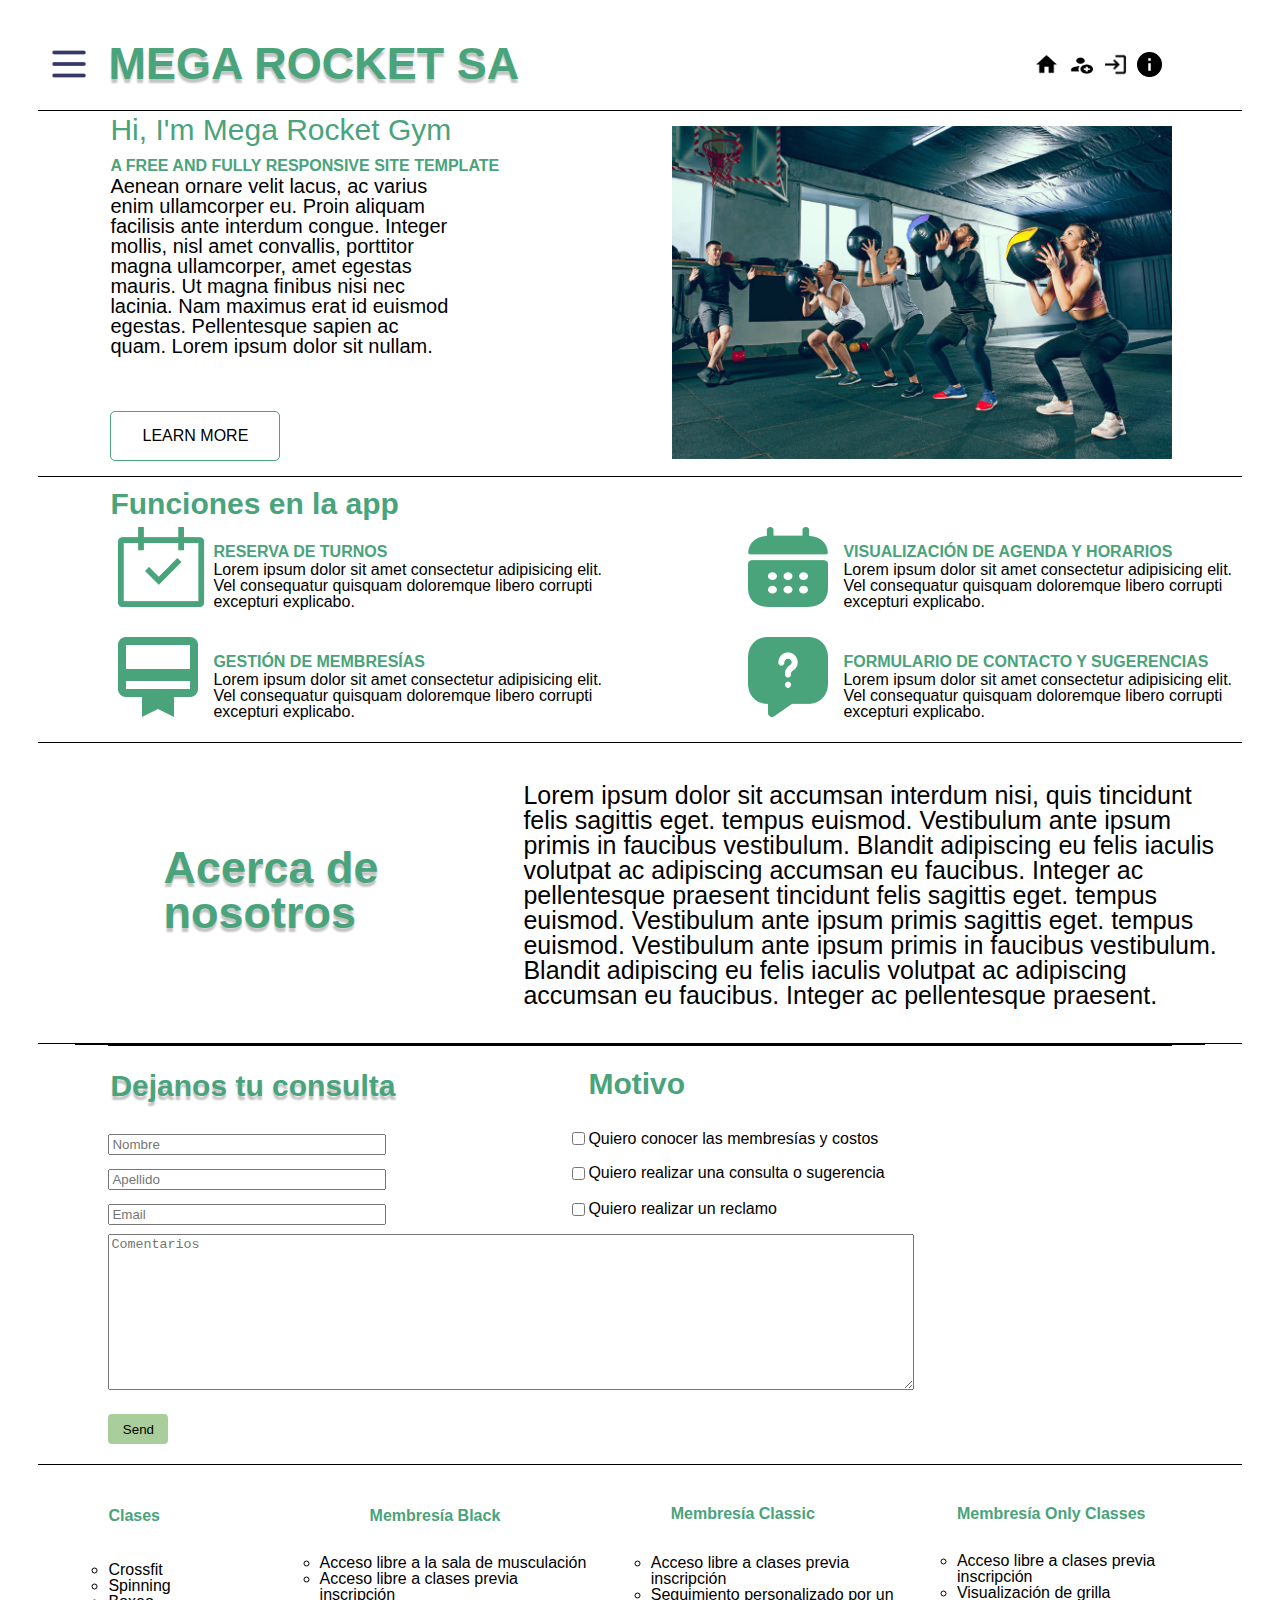
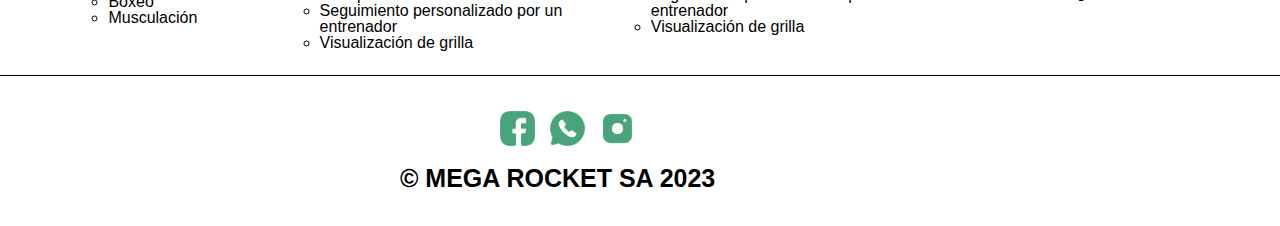
<file: Week-03/index.html>
<!DOCTYPE html>
<html lang="en">
    <head>
        <meta charset="UTF-8">
        <meta http-equiv="X-UA-Compatible" content="IE=edge">
        <meta name="viewport" content="width=device-width, initial-scale=1.0">
        <title>HTML Landing Page</title>
        <link rel="stylesheet" type="text/css" href="./reset.css">
        <link rel="stylesheet" type="text/css" href="./styles.css">
    </head>
    <body>
        <header>
            <button id="menu-button">
                <img src="./menu.png" alt="menu-icon">
            </button>
            <h1>
                MEGA ROCKET SA
            </h1>
            <nav>
                <a>                    
                    <img src="./home.png" alt="home-icon">                    
                </a>
                <a>
                    <img src="./addUser.png" alt="profile-icon">                                              
                </a>
                <a>                          
                    <img src="./login.png" alt="back-icon">                                          
                </a>
                <a>                    
                    <img src="./info.png" alt="info-icon">                                                
                </a>
            </nav>
        </header>
        <main>            
            <section class="hi-section">
                <h2>
                    Hi, I'm Mega Rocket Gym
                </h2>
                <h3>
                    A free and fully responsive site template
                </h3>
                <p>
                    Aenean ornare velit lacus, ac varius enim ullamcorper eu. Proin aliquam facilisis ante interdum congue. Integer mollis, nisl amet convallis, porttitor magna ullamcorper, amet egestas mauris. Ut magna finibus nisi nec lacinia. Nam maximus erat id euismod egestas. Pellentesque sapien ac quam. Lorem ipsum dolor sit nullam.
                </p>
                <button id="learn-more-button">Learn More</button>
                <img src="./image.jpg" alt="gym-image">
            </section>
            <section class="function-section">
                <h2>
                    Funciones en la app
                </h2>
                <article id="art-turnos">
                    <img src="./icon _calendar check_.png" alt="check-calendar">
                    <h3>
                        Reserva de turnos
                    </h3>
                    <p>
                        Lorem ipsum dolor sit amet consectetur adipisicing elit. Vel consequatur quisquam doloremque 
                        libero corrupti excepturi explicabo.
                    </p>
                </article>
                <article id="art-agenda">
                    <img src="./calendar.png" alt="calendar">
                    <h3>
                        Visualización de agenda y horarios
                    </h3>
                    <p>
                        Lorem ipsum dolor sit amet consectetur adipisicing elit. Vel consequatur quisquam doloremque 
                        libero corrupti excepturi explicabo.
                    </p>
                </article>
                <article id="art-membresias">
                    <img src="./membership.png" alt="membership">
                    <h3>
                        Gestión de membresías
                    </h3>
                    <p>
                        Lorem ipsum dolor sit amet consectetur adipisicing elit. Vel consequatur quisquam doloremque 
                        libero corrupti excepturi explicabo.
                    </p>
                </article>
                <article id="art-formulario">
                    <img src="./questions.png" alt="questions">
                    <h3>
                        Formulario de contacto y sugerencias
                    </h3>
                    <p>
                        Lorem ipsum dolor sit amet consectetur adipisicing elit. Vel consequatur quisquam doloremque 
                        libero corrupti excepturi explicabo.
                    </p>
                </article>
            </section>
            <section class="aboutus-section">
                <h2>
                    Acerca de nosotros
                </h2>
                <p>
                    Lorem ipsum dolor sit accumsan interdum nisi, quis tincidunt felis sagittis eget. tempus euismod. Vestibulum ante ipsum primis in faucibus vestibulum. Blandit adipiscing eu felis iaculis volutpat ac adipiscing accumsan eu faucibus. Integer ac pellentesque praesent tincidunt felis sagittis eget. tempus euismod. Vestibulum ante ipsum primis sagittis eget. tempus euismod. Vestibulum ante ipsum primis in faucibus vestibulum. Blandit adipiscing eu felis iaculis volutpat ac adipiscing accumsan eu faucibus. Integer ac pellentesque praesent.
                </p>
            </section>
            <section class="form-section">
                <h2>
                    Dejanos tu consulta
                </h2>
                <form>
                    <input type="text" placeholder="Nombre" id="name">
                    <input type="text" placeholder="Apellido" id="lastName">
                    <input type="email" placeholder="Email" id="email">
                    <textarea name="" id="comments" cols="30" rows="10" 
                    placeholder="Comentarios"></textarea>
                    <section>
                        <h3>
                            Motivo
                        </h3>
                        <section>
                            <article>
                                <input type="checkbox" name="" id="option-1">
                                <label for="option-1" id="first-label">
                                    Quiero conocer las membresías y costos
                                </label>
                            </article>
                            <article>
                                <input type="checkbox" name="" id="option-2">
                                <label for="option-1" id="second-label">
                                    Quiero realizar una consulta o sugerencia
                                </label>
                            </article>
                            <article>
                                <input type="checkbox" name="" id="option-3">
                                <label for="option-1" id="third-label">
                                    Quiero realizar un reclamo
                                </label>
                            </article>
                        </section>
                    </section>
                    <input type="submit" value="Send" id="submit-btn">
                </form>
            </section>
            <section class="classes-section">
                <article>
                    <h3 id="header-clases">
                        Clases
                    </h3>
                    <ul>
                        <li class="li-clases">Crossfit</li>
                        <li class="li-clases">Spinning</li>
                        <li class="li-clases">Boxeo</li>
                        <li class="li-clases">Musculación</li>
                    </ul>
                </article>
                <article>
                    <h3 id="header-black">
                        Membresía Black
                    </h3>
                    <ul>
                        <li class="li-black">Acceso libre a la sala de musculación</li>
                        <li class="li-black">Acceso libre a clases previa inscripción</li>
                        <li class="li-black">Seguimiento personalizado por un entrenador</li>
                        <li class="li-black">Visualización de grilla</li>
                    </ul>
                </article>
                <article>
                    <h3 id="header-classic">
                        Membresía Classic
                    </h3>
                    <ul>
                        <li class="li-classic">Acceso libre a clases previa inscripción</li>
                        <li class="li-classic">Seguimiento personalizado por un entrenador</li>
                        <li class="li-classic">Visualización de grilla</li>
                    </ul>
                </article>
                <article >
                    <h3 id="header-only">
                        Membresía Only Classes
                    </h3>
                    <ul>
                        <li class="li-only">Acceso libre a clases previa inscripción</li>
                        <li class="li-only">Visualización de grilla</li>
                    </ul>
                </article>
            </section>
        </main>
        <footer>
            <a id="facebook-button">
                <img src="./fb-icon.png" alt="">
            </a>
            <a id="whatsapp-button"> 
                <img src="./wsp-icon.png" alt="">
            </a>
            <a id="instagram-button">   
                <img src="./instagram-icon.png" alt="">  
            </a>
            <p>
                © Mega rocket sa 2023
            </p>
        </footer>
    </body>
</html>
</file>
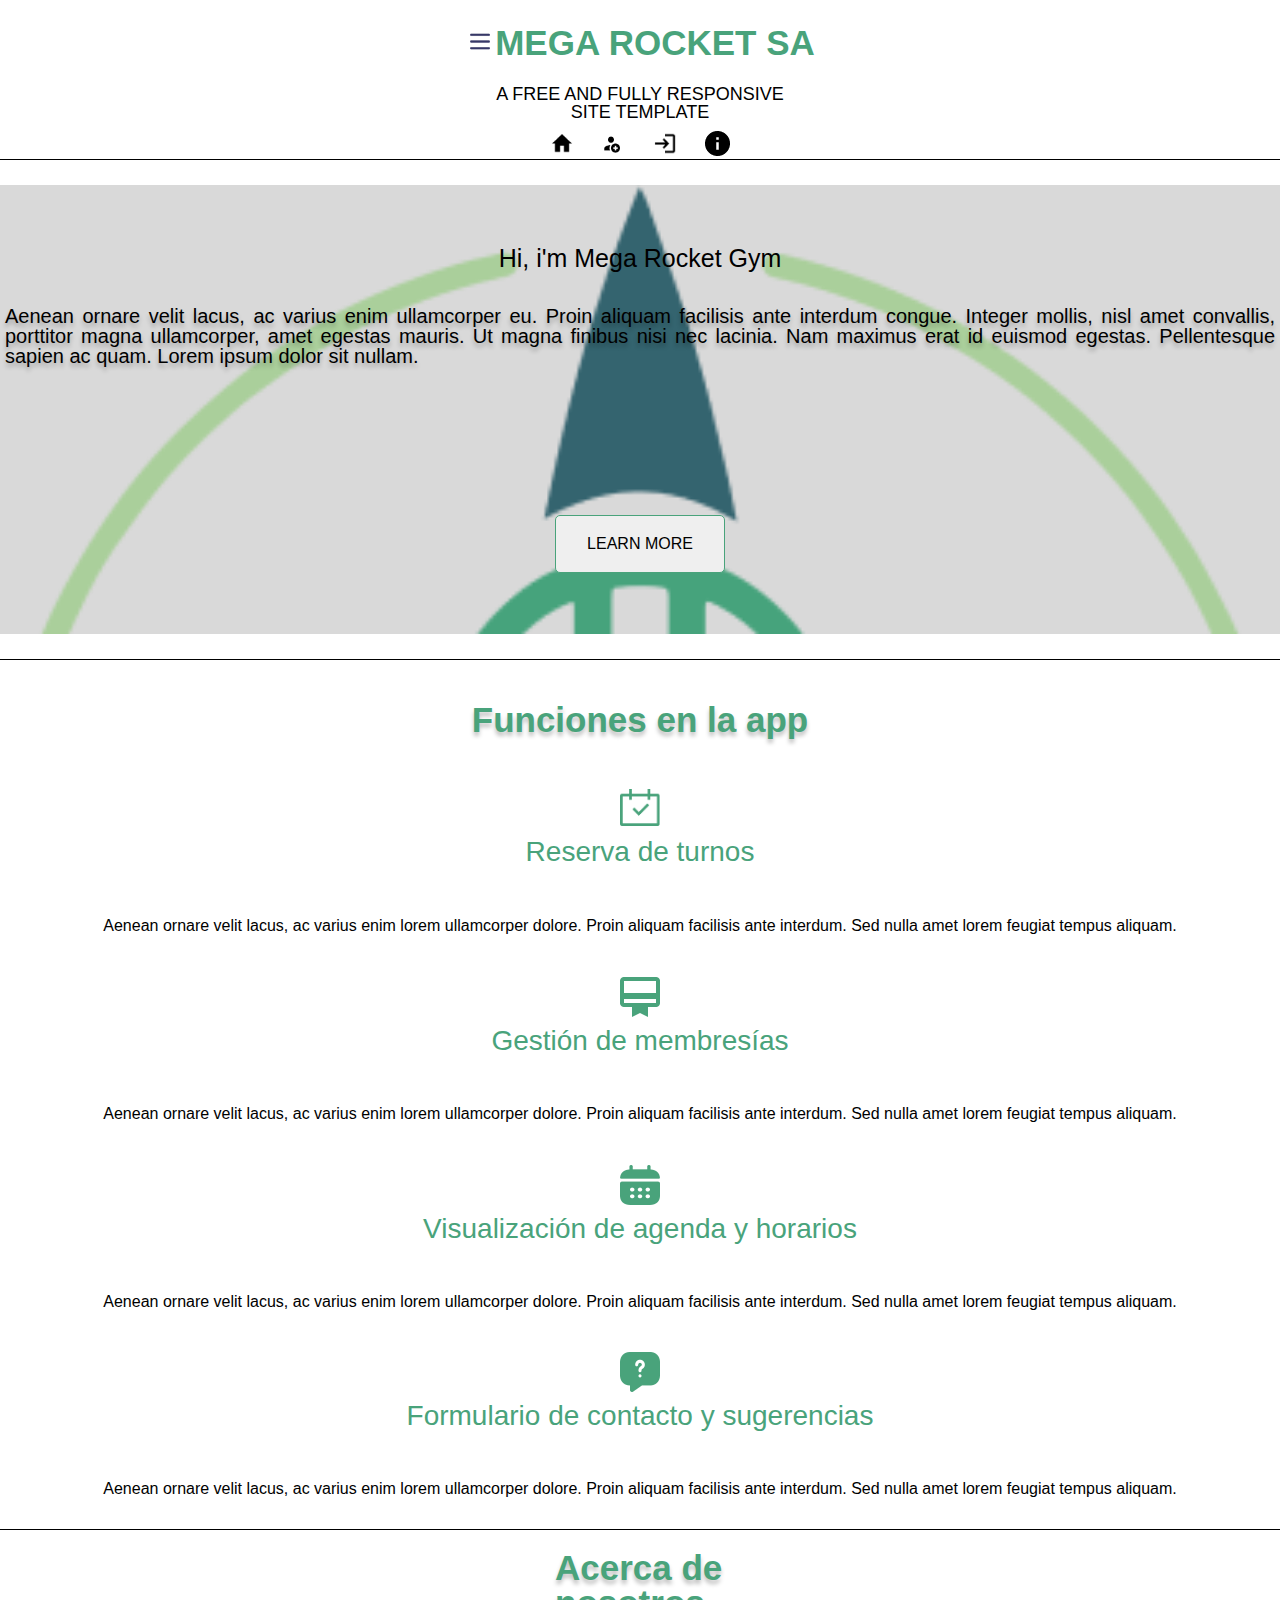
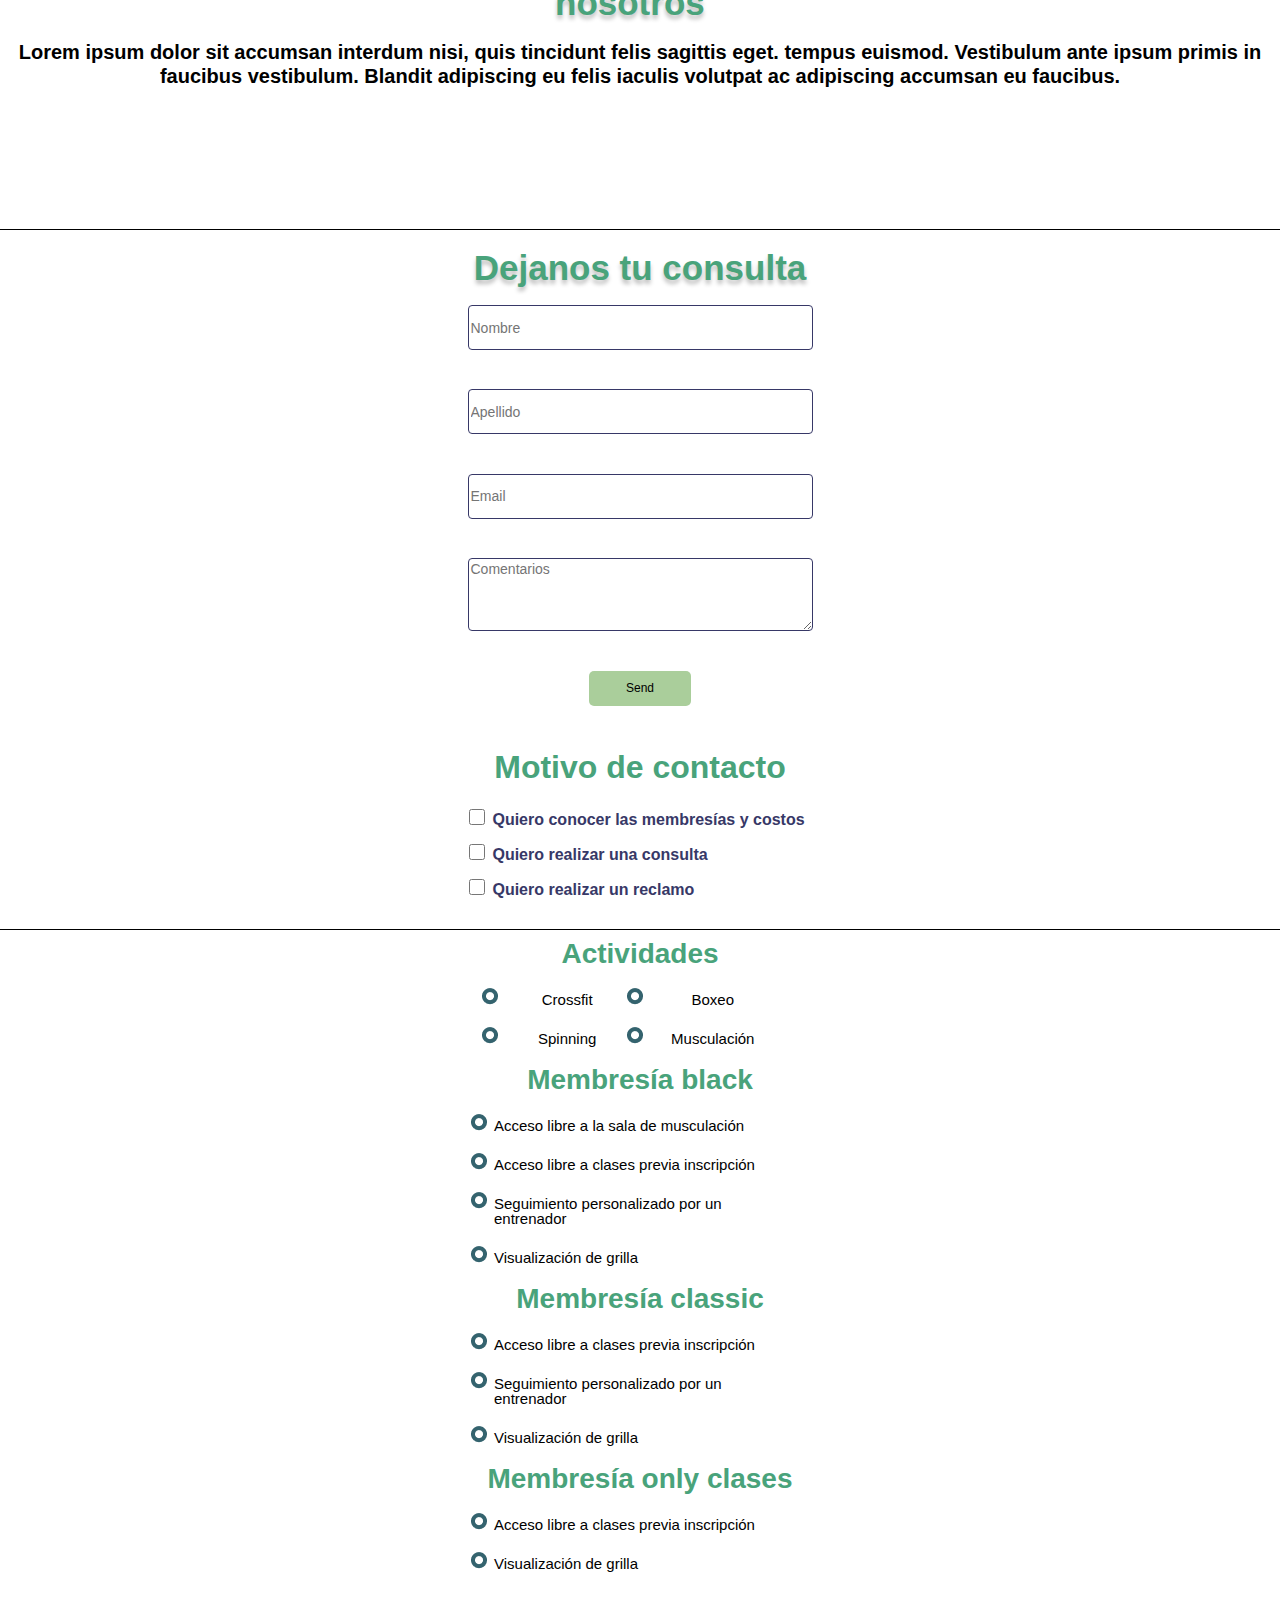
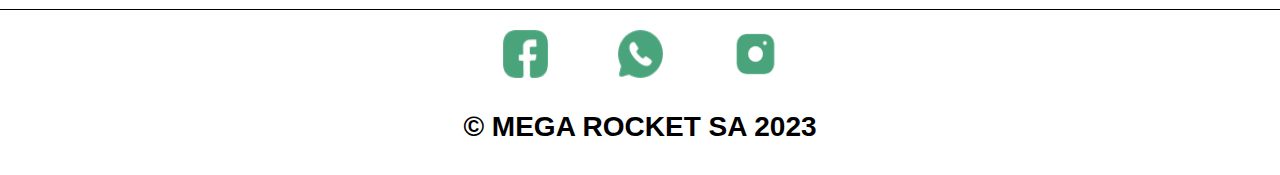
<file: Week-04/index.html>
<!DOCTYPE html>
<html lang="en">
    <head>
        <meta charset="UTF-8">
        <meta http-equiv="X-UA-Compatible" content="IE=edge">
        <meta name="viewport" content="width=device-width, initial-scale=1.0">
        <title>HTML Landing Page</title>
        <link rel="stylesheet" type="text/css" href="./css/reset.css">
        <link rel="stylesheet" type="text/css" href="./css/navbar.css">
        <link rel="stylesheet" type="text/css" href="./css/header.css">
        <link rel="stylesheet" type="text/css" href="./css/app-functions.css">
        <link rel="stylesheet" type="text/css" href="./css/about.us.css">
        <link rel="stylesheet" type="text/css" href="./css/form.css">
        <link rel="stylesheet" type="text/css" href="./css/services.css">
        <link rel="stylesheet" type="text/css" href="./css/footer.css">
    </head>
    <body>
        <nav class="navbar">
            <div class="container">
                <div class="menu-logo">
                    <a href="#" id="menu">
                        <img src="./assets/img/menu.png" alt="">
                    </a>
                    <div class="logo">Mega Rocket SA</div>
                </div>
                <h3>A free and fully responsive site template                        
                </h3>                    
                <ul class="nav">
                    <li>
                        <a href="">
                            <img src="./assets/img/home.png" alt="home-icon">
                        </a>
                    </li>
                    <li>
                        <a href="">
                            <img src="./assets/img/addUser.png" alt="adduser-icon">
                        </a>
                    </li>
                    <li>
                        <a href="">
                            <img src="./assets/img/login.png" alt="login-icon">
                        </a>
                    </li>
                    <li>
                        <a href="">
                            <img src="./assets/img/info.png" alt="info-icon">
                        </a>
                    </li>
                </ul>
            </div>
        </nav>
        <header class="header">
            <div class="container">
                <div>
                    <h2>Hi, i'm Mega Rocket Gym                        
                    </h2>
                    <h3>A free and fully responsive site template                        
                    </h3>
                    <p>Aenean ornare velit lacus, ac varius enim ullamcorper eu. Proin aliquam facilisis ante interdum congue. Integer mollis, nisl amet convallis, porttitor magna ullamcorper, amet egestas mauris. Ut magna finibus nisi nec lacinia. Nam maximus erat id euismod egestas. Pellentesque sapien ac quam. Lorem ipsum dolor sit nullam.
                    </p>
                </div>
                <img src="./assets/img/image.jpg" alt="gym-image">
                <button class="button">Learn More</button>
            </div>
        </header>
        <section class="app-functions">
            <div class="container">
                <h2 class="title">
                    Funciones en la app
                </h2>
                <div class="box">
                    <img src="./assets/img/icon _calendar check_.png" alt="calendar-check-icon">
                    <div>
                        <h2>Reserva de turnos
                        </h2>
                        <p>Aenean ornare velit lacus, ac varius enim lorem ullamcorper dolore. Proin aliquam facilisis ante interdum. Sed nulla amet lorem feugiat tempus aliquam.
                        </p>
                    </div>
                </div>
                <div class="box">
                    <img src="./assets/img/membership.png" alt="calendar-check-icon">
                    <div>
                        <h2>Gestión de membresías
                        </h2>
                        <p>Aenean ornare velit lacus, ac varius enim lorem ullamcorper dolore. Proin aliquam facilisis ante interdum. Sed nulla amet lorem feugiat tempus aliquam.
                        </p>
                    </div>
                </div>
                <div class="box">
                    <img src="./assets/img/calendar.png" alt="calendar-check-icon">
                    <div>
                        <h2>Visualización de agenda y horarios
                        </h2>
                        <p>Aenean ornare velit lacus, ac varius enim lorem ullamcorper dolore. Proin aliquam facilisis ante interdum. Sed nulla amet lorem feugiat tempus aliquam.
                        </p>
                    </div>
                </div>
                <div class="box">
                    <img src="./assets/img/questions.png" alt="calendar-check-icon">
                    <div>
                        <h2>Formulario de contacto y sugerencias
                        </h2>
                        <p>Aenean ornare velit lacus, ac varius enim lorem ullamcorper dolore. Proin aliquam facilisis ante interdum. Sed nulla amet lorem feugiat tempus aliquam.
                        </p>
                    </div>
                </div>                                                
            </div>
        </section>
        <section class="aboutus">
            <div class="container">
                <h2>Acerca de nosotros                
                </h2>
                <p>Lorem ipsum dolor sit accumsan interdum nisi, quis tincidunt felis sagittis eget. tempus euismod. Vestibulum ante ipsum primis in faucibus vestibulum. Blandit adipiscing eu felis iaculis volutpat ac adipiscing accumsan eu faucibus.
                </p>
            </div>
        </section>
        <section class="form">
            <div class="container">
                <h2>Dejanos tu consulta
                </h2>
                <form>
                    <input type="text" id="name" placeholder="Nombre">
                    <input type="text" id="last-name" placeholder="Apellido">
                    <input type="email" id="email" placeholder="Email">
                    <textarea name="comments" id="comments" cols="30" rows="10" placeholder="Comentarios"></textarea>
                    <button class="button">Send</button>
                    <section id="contactreason">
                        <h3>Motivo de contacto
                        </h3>
                        <div class="reason">
                            <input type="checkbox" name="" id="">
                            <label for="">Quiero conocer las membresías y costos</label>
                        </div>
                        <div class="reason">
                            <input type="checkbox" name="" id="">
                            <label for="">Quiero realizar una consulta</label>
                        </div>
                        <div class="reason">
                            <input type="checkbox" name="" id="">
                            <label for="">Quiero realizar un reclamo</label>
                        </div>
                    </section>
                </form>
            </div>
        </section>
        <section class="services">
            <div class="container">
                <div class="box">
                    <h3>Actividades
                    </h3>
                    <ul>
                        <li>Crossfit                            
                        </li>
                        <li>Boxeo                            
                        </li>
                        <li>Spinning                            
                        </li>
                        <li>Musculación                            
                        </li>
                    </ul>
                </div>
                <div class="box">
                    <h3>Membresía black
                    </h3>
                    <ul>
                        <li>Acceso libre a la sala de musculación                            
                        </li>
                        <li>Acceso libre a clases previa inscripción                            
                        </li>
                        <li>Seguimiento personalizado por un entrenador                            
                        </li>
                        <li>Visualización de grilla                            
                        </li>
                    </ul>
                </div>
                <div class="box">
                    <h3>Membresía classic
                    </h3>
                    <ul>
                        <li>Acceso libre a clases previa inscripción                            
                        </li>
                        <li>Seguimiento personalizado por un entrenador                            
                        </li>
                        <li>Visualización de grilla                            
                        </li>
                    </ul>
                </div>
                <div class="box">
                    <h3>Membresía only clases
                    </h3>
                    <ul>
                        <li>Acceso libre a clases previa inscripción                            
                        </li>
                        <li>Visualización de grilla                            
                        </li>
                    </ul>
                </div>
            </div>
        </section>
        <footer id="footer">
            <div class="container">
                <a href="">
                    <img src="./assets/img/fb-icon.png" alt="fb-icon">
                </a>
                <a href="">
                    <img src="./assets/img/wsp-icon.png" alt="wsp-icon">
                </a>
                <a href="">
                    <img src="./assets/img/instagram-icon.png" alt="instagram-icon">
                </a>
                <p>
                    © Mega rocket sa 2023 
                </p>
            </div>
        </footer>
      </body>      
</html>
</file>
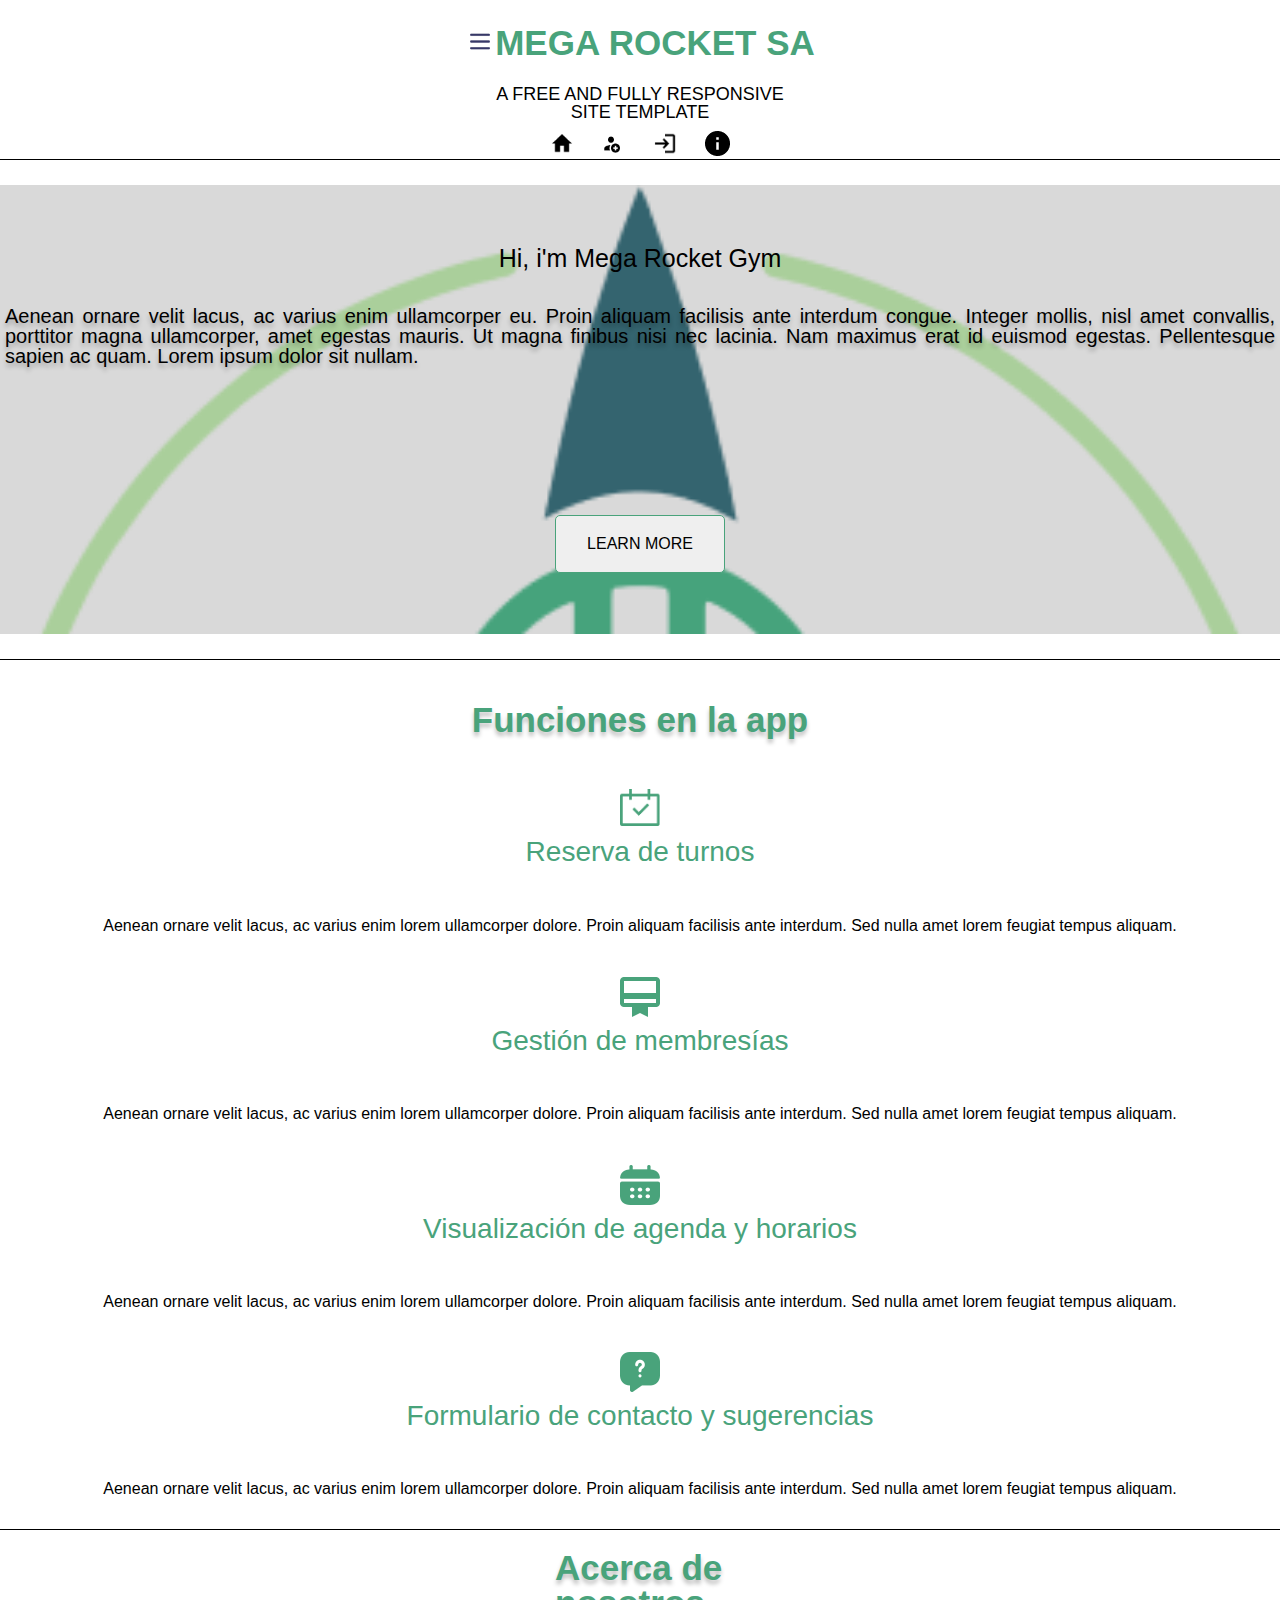
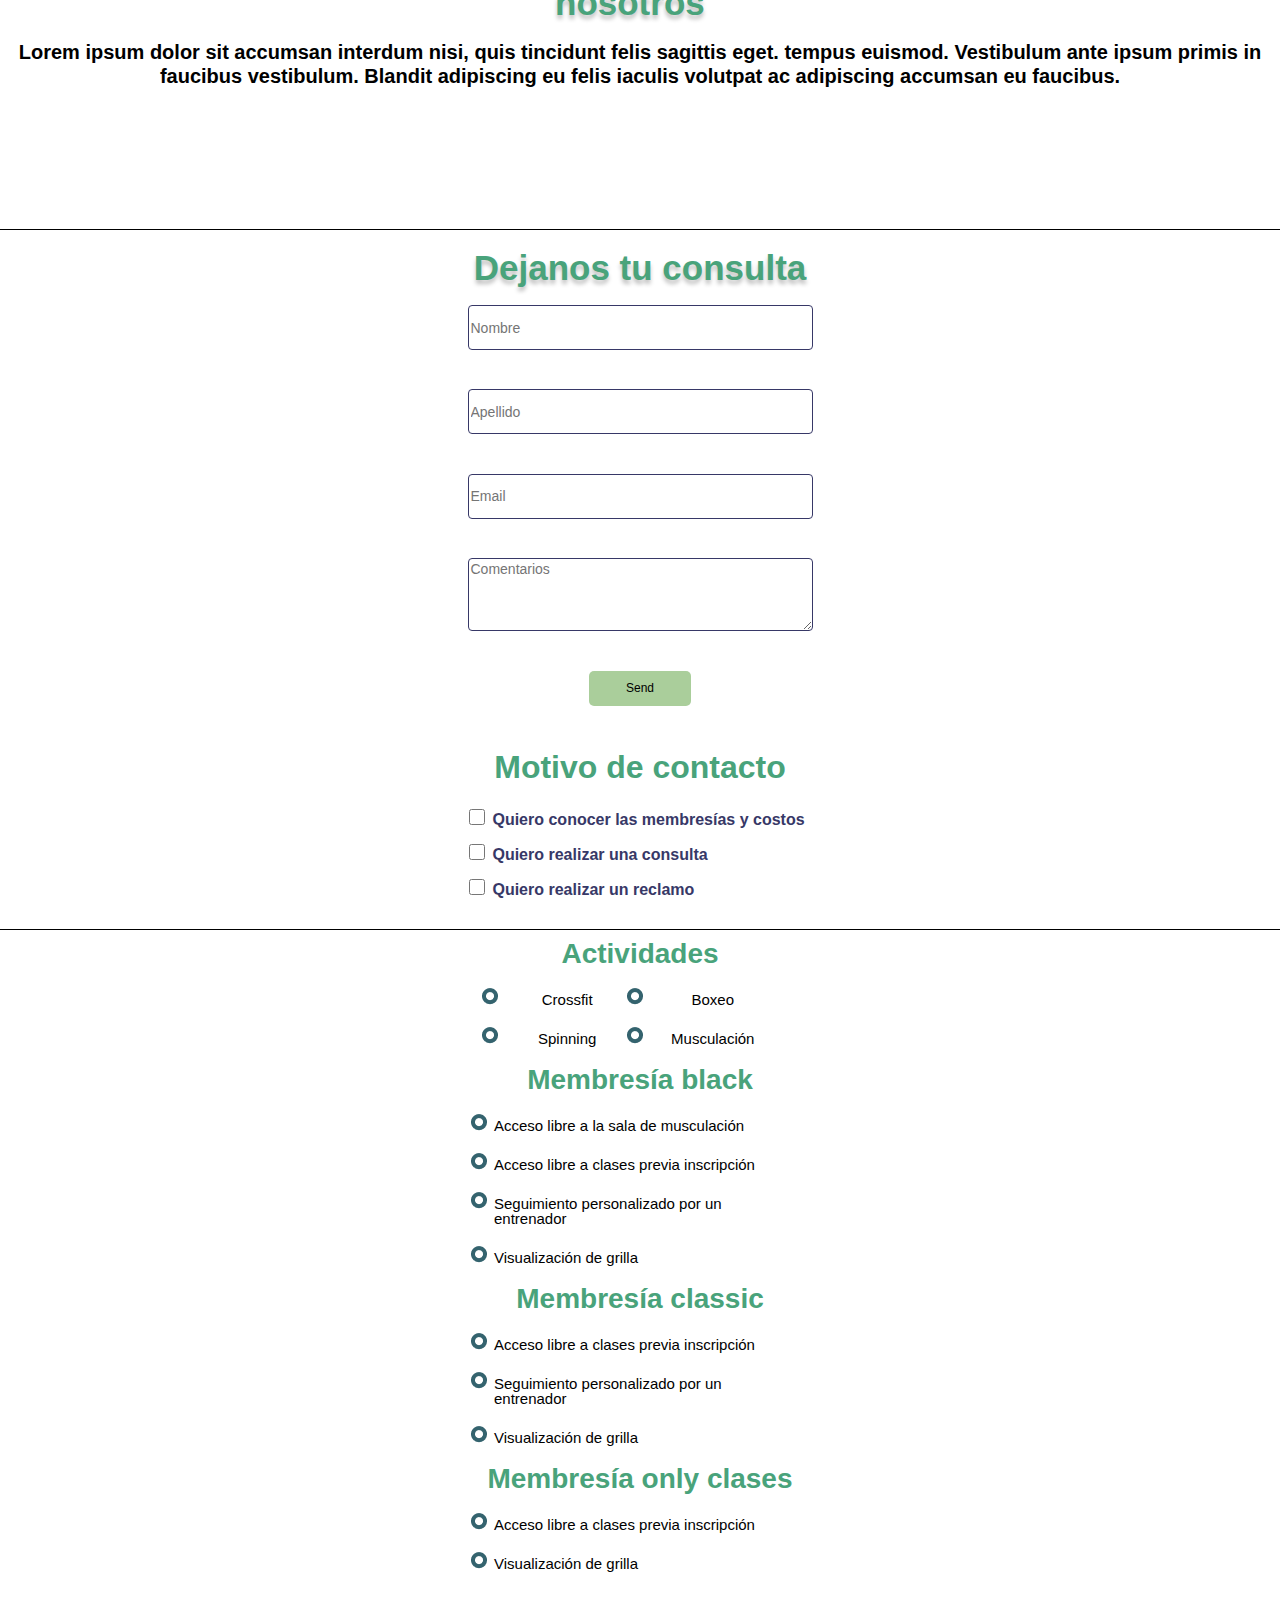
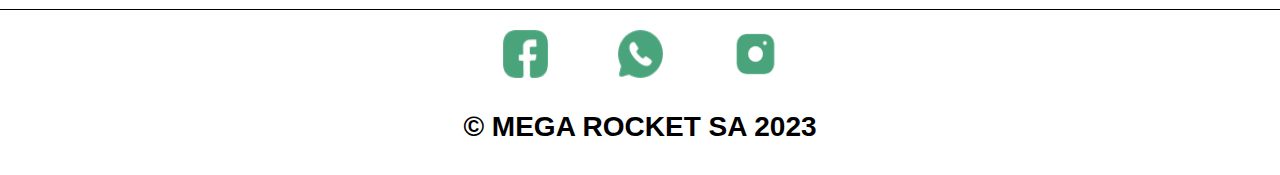
<file: Week-06/views/index.html>
<!DOCTYPE html>
<html lang="en">
    <head>
        <meta charset="UTF-8">
        <meta http-equiv="X-UA-Compatible" content="IE=edge">
        <meta name="viewport" content="width=device-width, initial-scale=1.0">
        <title>HTML Landing Page</title>
        <link rel="stylesheet" type="text/css" href="../css/reset.css">
        <link rel="stylesheet" type="text/css" href="../css/navbar.css">
        <link rel="stylesheet" type="text/css" href="../css/header.css">
        <link rel="stylesheet" type="text/css" href="../css/app-functions.css">
        <link rel="stylesheet" type="text/css" href="../css/about.us.css">
        <link rel="stylesheet" type="text/css" href="../css/form.css">
        <link rel="stylesheet" type="text/css" href="../css/services.css">
        <link rel="stylesheet" type="text/css" href="../css/footer.css">
    </head>
    <body>
        <nav class="navbar">
            <div class="container">
                <div class="menu-logo">
                    <a href="#" id="menu">
                        <img src="../assets/img/menu.png" alt="">
                    </a>
                    <div class="logo">Mega Rocket SA</div>
                </div>
                <h3>A free and fully responsive site template                        
                </h3>                    
                <ul class="nav">
                    <li>
                        <a href="">
                            <img src="../assets/img/home.png" alt="home-icon">
                        </a>
                    </li>
                    <li>
                        <a href="">
                            <img src="../assets/img/addUser.png" alt="adduser-icon">
                        </a>
                    </li>
                    <li>
                        <a href="">
                            <img src="../assets/img/login.png" alt="login-icon">
                        </a>
                    </li>
                    <li>
                        <a href="">
                            <img src="../assets/img/info.png" alt="info-icon">
                        </a>
                    </li>
                </ul>
            </div>
        </nav>
        <header class="header">
            <div class="container">
                <div>
                    <h2>Hi, i'm Mega Rocket Gym                        
                    </h2>
                    <h3>A free and fully responsive site template                        
                    </h3>
                    <p>Aenean ornare velit lacus, ac varius enim ullamcorper eu. Proin aliquam facilisis ante interdum congue. Integer mollis, nisl amet convallis, porttitor magna ullamcorper, amet egestas mauris. Ut magna finibus nisi nec lacinia. Nam maximus erat id euismod egestas. Pellentesque sapien ac quam. Lorem ipsum dolor sit nullam.
                    </p>
                </div>
                <img src="../assets/img/image.jpg" alt="gym-image">
                <button class="button">Learn More</button>
            </div>
        </header>
        <section class="app-functions">
            <div class="container">
                <h2 class="title">
                    Funciones en la app
                </h2>
                <div class="box">
                    <img src="../assets/img/icon _calendar check_.png" alt="calendar-check-icon">
                    <div>
                        <h2>Reserva de turnos
                        </h2>
                        <p>Aenean ornare velit lacus, ac varius enim lorem ullamcorper dolore. Proin aliquam facilisis ante interdum. Sed nulla amet lorem feugiat tempus aliquam.
                        </p>
                    </div>
                </div>
                <div class="box">
                    <img src="../assets/img/membership.png" alt="calendar-check-icon">
                    <div>
                        <h2>Gestión de membresías
                        </h2>
                        <p>Aenean ornare velit lacus, ac varius enim lorem ullamcorper dolore. Proin aliquam facilisis ante interdum. Sed nulla amet lorem feugiat tempus aliquam.
                        </p>
                    </div>
                </div>
                <div class="box">
                    <img src="../assets/img/calendar.png" alt="calendar-check-icon">
                    <div>
                        <h2>Visualización de agenda y horarios
                        </h2>
                        <p>Aenean ornare velit lacus, ac varius enim lorem ullamcorper dolore. Proin aliquam facilisis ante interdum. Sed nulla amet lorem feugiat tempus aliquam.
                        </p>
                    </div>
                </div>
                <div class="box">
                    <img src="../assets/img/questions.png" alt="calendar-check-icon">
                    <div>
                        <h2>Formulario de contacto y sugerencias
                        </h2>
                        <p>Aenean ornare velit lacus, ac varius enim lorem ullamcorper dolore. Proin aliquam facilisis ante interdum. Sed nulla amet lorem feugiat tempus aliquam.
                        </p>
                    </div>
                </div>                                                
            </div>
        </section>
        <section class="aboutus">
            <div class="container">
                <h2>Acerca de nosotros                
                </h2>
                <p>Lorem ipsum dolor sit accumsan interdum nisi, quis tincidunt felis sagittis eget. tempus euismod. Vestibulum ante ipsum primis in faucibus vestibulum. Blandit adipiscing eu felis iaculis volutpat ac adipiscing accumsan eu faucibus.
                </p>
            </div>
        </section>
        <section class="form">
            <div class="container">
                <h2>Dejanos tu consulta
                </h2>
                <form>
                    <input type="text" id="name" placeholder="Nombre">
                    <input type="text" id="last-name" placeholder="Apellido">
                    <input type="email" id="email" placeholder="Email">
                    <textarea name="comments" id="comments" cols="30" rows="10" placeholder="Comentarios"></textarea>
                    <button class="button">Send</button>
                    <section id="contactreason">
                        <h3>Motivo de contacto
                        </h3>
                        <div class="reason">
                            <input type="checkbox" name="" id="">
                            <label for="">Quiero conocer las membresías y costos</label>
                        </div>
                        <div class="reason">
                            <input type="checkbox" name="" id="">
                            <label for="">Quiero realizar una consulta</label>
                        </div>
                        <div class="reason">
                            <input type="checkbox" name="" id="">
                            <label for="">Quiero realizar un reclamo</label>
                        </div>
                    </section>
                </form>
            </div>
        </section>
        <section class="services">
            <div class="container">
                <div class="box">
                    <h3>Actividades
                    </h3>
                    <ul>
                        <li>Crossfit                            
                        </li>
                        <li>Boxeo                            
                        </li>
                        <li>Spinning                            
                        </li>
                        <li>Musculación                            
                        </li>
                    </ul>
                </div>
                <div class="box">
                    <h3>Membresía black
                    </h3>
                    <ul>
                        <li>Acceso libre a la sala de musculación                            
                        </li>
                        <li>Acceso libre a clases previa inscripción                            
                        </li>
                        <li>Seguimiento personalizado por un entrenador                            
                        </li>
                        <li>Visualización de grilla                            
                        </li>
                    </ul>
                </div>
                <div class="box">
                    <h3>Membresía classic
                    </h3>
                    <ul>
                        <li>Acceso libre a clases previa inscripción                            
                        </li>
                        <li>Seguimiento personalizado por un entrenador                            
                        </li>
                        <li>Visualización de grilla                            
                        </li>
                    </ul>
                </div>
                <div class="box">
                    <h3>Membresía only clases
                    </h3>
                    <ul>
                        <li>Acceso libre a clases previa inscripción                            
                        </li>
                        <li>Visualización de grilla                            
                        </li>
                    </ul>
                </div>
            </div>
        </section>
        <footer id="footer">
            <div class="container">
                <a href="">
                    <img src="../assets/img/fb-icon.png" alt="fb-icon">
                </a>
                <a href="">
                    <img src="../assets/img/wsp-icon.png" alt="wsp-icon">
                </a>
                <a href="">
                    <img src="../assets/img/instagram-icon.png" alt="instagram-icon">
                </a>
                <p>
                    © Mega rocket sa 2023 
                </p>
            </div>
        </footer>
      </body>      
</html>
</file>
<file: Week-03/styles.css>
body{
    background-color: #fff;
    font-family: "Roboto", sans-serif;

}
header{
    position: relative;
    width: 94%;
    height: 100px;
    margin:5px auto;
}

header button {
    position: absolute;
    top:35px;
    display: inline-block;
    background-color: inherit;
    color: #373867;
    border: none;
    height: 40px;
    width: 40px;
}
header h1 {
    position: absolute;
    top: 36px;
    left: 45px;
    font-family: inherit;
    font-size: 45px;
    color: #49A37B;
    margin: 0px 25px;
    font-weight: bold;
    text-shadow: 0px 4px 2px #c3c3c3;
}
header nav {
    position: absolute;
    display: inline-block;
    width: 200px;
    height: 60px;
    right: 25px;
    bottom:10px;
}
nav a {
    display: inline-block;
    position: relative;
    width: 10px;
    height: 10px;
    padding: 10px;
}
nav img {
    width: 25px;
    height: 25px;
    margin:7px;
}

main section {
    border-top: 1px solid black;
    display: block;
    width: 94%;
    margin: 0 auto;
}
section h2 {
    margin-top: 2px;
    color: #49A37B;
    font-size: 30px;
}

.hi-section, .function-section {
    margin-top: 5px;
    margin-bottom: 5px;
    position: relative;
    height: 360px;
}
.hi-section h3{
    display: inline-block;
    margin-top: 12px;
    text-transform: uppercase;
    position: absolute;
    top:35px;
    font-weight: bolder;
    left:72px;
}
.hi-section h2{
    display: inline-block;
    width:345px;
    position:absolute;
    top: 2px;
    left:72px;
}
.hi-section p {
    display: inline-block;
    width: 345px;
    position: absolute;
    top:60px;
    left:72px;
    font-size:20px;
    margin-top: 5px;
}
.hi-section img {
    display: inline-block;
    position: absolute;
    width: 500px;
    right: 70px;
    top: 15px;
}
.hi-section button {
    position: absolute;
    bottom: 10px;
    left:72px;
    font: inherit;
    background-color: #fff;
    border: 1px solid #49A37B;
    border-radius: 5px;
    height: 50px;
    width: 170px;
    text-transform: uppercase;
    margin-top: 5px;
}
section h3{
    color:#49A37B;
}
.function-section{
    height: 260px;
}
.function-section p{
    position:absolute;
}
.function-section h2{
    display: inline-block;
    width:345px;
    position:absolute;
    top: 2px;
    left:72px;
    font-weight: bold;
    margin-top: 10px;
}
.function-section h3{
    display: inline-block;
    margin-top: 12px;
    text-transform: uppercase;
    position: absolute;
    top:35px;
    font-weight: bolder;
    left:72px;
}
.function-section article{
    display: inline-block;
    width:50%;
    position:absolute;
    top:50px;
    height: 90px;
}
#art-agenda{
    left:710px;
}
#art-formulario{
    left:710px;
    top:200px;
}
#art-turnos, #art-membresias{
    left:80px;
}
#art-membresias, #art-formulario{
    position: absolute;
    top:160px;
}
.function-section #art-turnos h3, .function-section #art-formulario h3, .function-section #art-agenda h3, .function-section #art-membresias h3 {
    top:5px;
    left:95px;
}
.function-section #art-turnos p, .function-section #art-formulario p, .function-section #art-agenda p, .function-section #art-membresias p {
    left: 95px;
    top:35px;
    width: 400px;
}

.aboutus-section{
    height: 300px;
    position: relative;
}
.aboutus-section h2{
    display: inline-block;
    position: absolute;
    font-weight: bold;
    font-size: 45px;
    top:100px;
    left: 125px;
    width: 250px;
    text-shadow: 0px 4px 2px #c3c3c3;
}
.aboutus-section p{
    display: inline-block;
    position: absolute;
    top: 40px;
    width: 700px;
    left: 485px;
    font-size: 25px;
    font-weight: 500;
    height: 100px;
    box-sizing: border-box;
}
.form-section{
    position: relative;
    height: 420px;
}
.form-section h2{
    display: inline-block;
    position: absolute;
    text-shadow: 0px 4px 2px #c3c3c3;
    font-weight: bold;
    left:72px;
    top: 25px;
}
.form-section form input {
    display: inline-block;
    width: 270px;
}
#name{
    position: absolute;
    top: 90px;
    left:70px;
}
#lastName{
    position: absolute;
    top: 125px;
    left:70px;
}
#email{
    position: absolute;
    top:160px;
    left: 70px;
}
#comments{
    position: absolute;
    top: 190px;
    left: 70px;
    width: 800px;
}
#submit-btn{
    position: absolute;
    top: 370px;
    left: 70px;
    color:black;
    background-color: #AACE9B;
    width: 60px;
    height: 30px;
    border-radius: 4px;
    border: none;
}
.form-section h3 {
    position: absolute;
    left:550px;
    top:25px;
    font-weight: bold;
    font-size: 30px;
}
#option-1{
    position: absolute;
    left: 530px;
    top: 85px;
    width: auto;
    height: auto;
}
#first-label{
    position: absolute;
    top: 87px;
    left: 550px;
}
#option-2{
    position: absolute;
    top:120px;
    left: 530px;
    width: auto;
    height: auto;
}
#second-label{
    position: absolute;
    top: 121px;
    left: 550px;
}
#option-3{
    position: absolute;
    top:156px;
    left: 530px;
    width: auto;
    height: auto;
}
#third-label{
    position: absolute;
    top: 157px;
    left: 550px;
}
.classes-section{
    position:relative;
    height: 210px;
}
.classes-section article {
    display: inline-block;
    position: relative;
    width:23%;
    height: 100px;
    top:40px;
}
.classes-section li{
    position:relative;
}
.classes-section article h3{
    display: inline-block;
    position: absolute;
    font-weight: bold;
}
#header-clases{
    top:-29px;
    left:70px;
}
.classes-section article ul{
    list-style-type: circle;
}
.li-clases{
    top:25px;
    left:70px;
}
.li-black{
    top: 20px;
}
#header-black{
    top:3px;
    left:50px;
}
.li-black{
    top:50px;
}
#header-classic{
    top:-15px;
    left: 70px;
}
.li-classic{
    top:34px;
    left: 50px;
}
#header-only{
    top:-47px;
    left: 75px;
}
.li-only{
    left:75px;
}
footer{
    border-top: 1px solid black;
    position: relative;
    height: 150px;
}
footer a img {
    position: absolute;
    width: 35px;
    height: 35px;
    top:35px;
    display: inline-block;
}
#facebook-button{
    position: absolute;
    left:500px;
}
#whatsapp-button{
    position: absolute;
    left:550px;
}
#instagram-button{
    position: absolute;
    left:600px;
}
footer p{
    position: absolute;
    text-transform: uppercase;
    font-weight: bold;
    font-size:25px;
    top: 90px;
    left:400px;
}
</file>
<file: Week-04/css/navbar.css>
*{
    box-sizing: border-box;
}

body{
    font-family: "Roboto", sans-serif;
    color: #000000;
    background-color: #fff;
}

img {
    max-width: 100%;
    max-height: 100%;
}

.navbar {
    width: 100%;
    height: 160px;
    border-bottom: 1px solid black;
}

.navbar .container {
    display:flex;
    flex-direction: column;
    justify-content: space-between;
    align-items: center;
    width: 90%;
    height: 100%;
    margin: 0 auto;
}

.navbar .container .menu-logo {
    display: flex;
    align-items: center;
    margin: 25px 0;
}

.navbar .container .menu-logo a {
    width: 30px;
    height: 30px;
}

.navbar .container .menu-logo .logo{
    color: #49A37B;
    font-size: 35px;
    text-transform: uppercase;
    white-space: nowrap;
    font-weight: bold;
}

.navbar .container h3 {
    font-size: 18px;
    text-transform: uppercase;
    text-align: center;
    margin-bottom: 10px;
    width: 320px;
    flex-shrink: 1;
}

.navbar .container .nav{
    display: flex;
    justify-content: space-between;
    width: 180px;
    margin-bottom:10px;
}

.navbar .container .nav li {
    width: 25px;
    height: 25px;
}
</file>
<file: Week-04/css/header.css>
*{
    box-sizing: border-box;
}

body{
    font-family: "Roboto", sans-serif;
    color: #000000;
    background-color: #fff;
}

header{
    display: flex;
    align-items: center;
    justify-content: center;
    width: 100%;
    height: 500px;
    border-bottom: 1px solid black;
}

header .container{
    display: flex;
    flex-direction: column;
    justify-content: space-around;
    align-items: center;
    height: 90%;
    background-image: url('../assets/img/LOGO-RR\ 1.png');
    background-repeat: no-repeat;
    background-size: cover;
    background-color: rgba(0,0,0,0.15);
}

header .container div{
    display: flex;
    flex-direction: column;
    align-items: center;
}

header .container div h2{
    font-size:25px;
    margin-bottom: 10px;
}
header .container div p {
    font-size: 20px;
    padding: 5px;
    text-align: justify;
    margin: 20px 0;
    text-shadow: 0px 4px 4px rgba(0, 0, 0, 0.25);
}

header .container img, header .container div h3{
    display: none;
}

header .container button{
    width: 170px;
    height: 58px;
    font-size: 16px;
    text-transform: uppercase;
    border-radius: 5px;
    border: 1px solid #49A37B;
}
</file>
<file: Week-04/css/app-functions.css>
*{
    box-sizing: border-box;
}

body{
    font-family: "Roboto", sans-serif;
    color: #000000;
    background-color: #fff;
}

.app-functions{
    display: flex;
    justify-content: center;
    align-items: center;
    width: 100%;
    border-bottom: 1px solid black;
    height: 870px;
}

.app-functions .container {
    display: flex;
    flex-direction: column;
    align-items: center;
    height: 95%;
    justify-content: space-between;
}
.app-functions .container .title{
    font-size: 35px;
    color: #49A37B;
    text-shadow: 0px 4px 4px rgba(0, 0, 0, 0.25);
    margin: 20px 0;
    font-weight: bold;
}

.app-functions .container .box{
    display: flex;
    flex-direction: column;
    width: 100%;
    align-items: center;
    height: 155px;
    justify-content: space-between;
}

.app-functions .container .box img{
    width: 40px;
}

.app-functions .container .box div{
    display: flex;
    flex-direction: column;
    align-items: center;
    margin: 10px 5px;
    height: 96px;
    justify-content: space-between;
}

.app-functions .container .box div h2{
    font-size: 28px;
    color: #49A37B;
    text-align: center;
}

.app-functions .container .box div p{
    text-align: justify;
    padding: 0 30px;
    margin-top: 3px;
}
</file>
<file: Week-04/css/about.us.css>
*{
    box-sizing: border-box;
}

body{
    font-family: "Roboto", sans-serif;
    color: #000000;
    background-color: #fff;
}

.aboutus{
    height: 300px;
    border-bottom: 1px solid black;
}

.aboutus .container{
    display: flex;
    flex-direction: column;
    align-items: center;
}

.aboutus .container h2{
    font-size: 35px;
    color: #49A37B;
    text-shadow: 0px 4px 4px rgba(0, 0, 0, 0.25);
    font-weight: bold;
    margin: 20px 0;
    width: 170px;
}

.aboutus .container p{
    text-align: center;
    padding: 0 10px;
    font-size: 20px;
    font-weight: bold;
    line-height: 1.2;
}
</file>
<file: Week-04/css/form.css>
*{
    box-sizing: border-box;
}

body{
    font-family: "Roboto", sans-serif;
    color: #000000;
    background-color: #fff;
}

.form{
    height: 700px;
    border-bottom: 1px solid black;
}

.form .container{
    display: flex;
    flex-direction: column;
    align-items: center;
}

.form .container h2{
    font-size: 35px;
    color: #49A37B;
    text-shadow: 0px 4px 4px rgba(0, 0, 0, 0.25);
    font-weight: bold;
    margin: 20px 0;
}
.form .container form{
    display: flex;
    flex-direction: column;
    justify-content: space-between;
    align-items: center;
    height: 600px;
}
.form .container form input{
    width: 345px;
    height: 45px;
    border: 1px solid #373867;
    border-radius: 4px;
    font-size: 14px;
}

.form .container form textarea{
    width: 345px;
    height: 73px;
    border: 1px solid #373867;
    border-radius: 4px;
    font-size: 14px;
    font-family: inherit;
}

.form .container form button{
    width: 102px;
    height: 35px;
    background: #AACE9B;
    border-radius: 5px;
    border: none;
    font-family: inherit;
    font-size: 12px;
}

.form .container form #contactreason{
    display: flex;
    height: 160px;
    flex-direction: column;
    align-items: center;
    justify-content: space-around;
}

.form .container form #contactreason h3{
    font-size: 32px;
    font-weight: bold;
    color: #49A37B;
    margin-bottom: 10px;
}

.form .container form #contactreason div{
    width: 350px;
    font-family: inherit;
    font-weight: bold;
    color: #373867;
}

.form .container form #contactreason input{
    width: 16px;
    height: 16px;
}
</file>
<file: Week-04/css/services.css>
.services{
    height: 680px;
    border-bottom: 1px solid black;
}

.services .container{
    display: flex;
    flex-direction: column;
    align-items: center;
}

.services .container .box{
    display: flex;
    width: 390px;
    flex-wrap: wrap;
}

.services .container .box h3{
    font-size: 28px;
    color: #49A37B;
    font-weight: bold;
    margin: 10px 0;
    width: 390px;
    text-align: center;
}

.services .container .box ul {
    display: flex;
    flex-wrap: wrap;
    justify-content: space-evenly;
    width: 80%;
    margin: 0 auto;
}

.services .container .box ul li{
    font-size: 15px;
    list-style-type: circle;
    list-style-image: url(../assets/img/li-circle.png);
    width: 100%;
    margin: 10px 10px;
}

.services .container:first-child .box:first-child ul{
    width: 80%;
    margin: auto;
}

.services .container:first-child .box:first-child ul li{
    width: 40%;
    margin: 10px 0;
    text-align: center;
}
</file>
<file: Week-04/css/footer.css>
footer{
    height: 150px;
}
footer .container{
    display: flex;
    flex-wrap: wrap;
    justify-content: center;
    margin: 15px 0;
}

footer .container a img {
    width: 100%;
    height: 100%;
    pointer-events: auto;
}

footer .container a{
    width: 45px;
    margin: 5px 35px;
    pointer-events: none;
}

footer .container p{
    width: 100%;
    margin: 30px auto;
    font-size: 28px;
    text-transform: uppercase;
    font-weight: bold;
    text-align: center;}
</file>
<file: Week-06/css/navbar.css>
*{
    box-sizing: border-box;
}

body{
    font-family: "Roboto", sans-serif;
    color: #000000;
    background-color: #fff;
}

img {
    max-width: 100%;
    max-height: 100%;
}

.navbar {
    width: 100%;
    height: 160px;
    border-bottom: 1px solid black;
}

.navbar .container {
    display:flex;
    flex-direction: column;
    justify-content: space-between;
    align-items: center;
    width: 90%;
    height: 100%;
    margin: 0 auto;
}

.navbar .container .menu-logo {
    display: flex;
    align-items: center;
    margin: 25px 0;
}

.navbar .container .menu-logo a {
    width: 30px;
    height: 30px;
}

.navbar .container .menu-logo .logo{
    color: #49A37B;
    font-size: 35px;
    text-transform: uppercase;
    white-space: nowrap;
    font-weight: bold;
}

.navbar .container h3 {
    font-size: 18px;
    text-transform: uppercase;
    text-align: center;
    margin-bottom: 10px;
    width: 320px;
    flex-shrink: 1;
}

.navbar .container .nav{
    display: flex;
    justify-content: space-between;
    width: 180px;
    margin-bottom:10px;
}

.navbar .container .nav li {
    width: 25px;
    height: 25px;
}
</file>
<file: Week-06/css/header.css>
*{
    box-sizing: border-box;
}

body{
    font-family: "Roboto", sans-serif;
    color: #000000;
    background-color: #fff;
}

header{
    display: flex;
    align-items: center;
    justify-content: center;
    width: 100%;
    height: 500px;
    border-bottom: 1px solid black;
}

header .container{
    display: flex;
    flex-direction: column;
    justify-content: space-around;
    align-items: center;
    height: 90%;
    background-image: url('../assets/img/LOGO-RR\ 1.png');
    background-repeat: no-repeat;
    background-size: cover;
    background-color: rgba(0,0,0,0.15);
}

header .container div{
    display: flex;
    flex-direction: column;
    align-items: center;
}

header .container div h2{
    font-size:25px;
    margin-bottom: 10px;
}
header .container div p {
    font-size: 20px;
    padding: 5px;
    text-align: justify;
    margin: 20px 0;
    text-shadow: 0px 4px 4px rgba(0, 0, 0, 0.25);
}

header .container img, header .container div h3{
    display: none;
}

header .container button{
    width: 170px;
    height: 58px;
    font-size: 16px;
    text-transform: uppercase;
    border-radius: 5px;
    border: 1px solid #49A37B;
}
</file>
<file: Week-06/css/app-functions.css>
*{
    box-sizing: border-box;
}

body{
    font-family: "Roboto", sans-serif;
    color: #000000;
    background-color: #fff;
}

.app-functions{
    display: flex;
    justify-content: center;
    align-items: center;
    width: 100%;
    border-bottom: 1px solid black;
    height: 870px;
}

.app-functions .container {
    display: flex;
    flex-direction: column;
    align-items: center;
    height: 95%;
    justify-content: space-between;
}
.app-functions .container .title{
    font-size: 35px;
    color: #49A37B;
    text-shadow: 0px 4px 4px rgba(0, 0, 0, 0.25);
    margin: 20px 0;
    font-weight: bold;
}

.app-functions .container .box{
    display: flex;
    flex-direction: column;
    width: 100%;
    align-items: center;
    height: 155px;
    justify-content: space-between;
}

.app-functions .container .box img{
    width: 40px;
}

.app-functions .container .box div{
    display: flex;
    flex-direction: column;
    align-items: center;
    margin: 10px 5px;
    height: 96px;
    justify-content: space-between;
}

.app-functions .container .box div h2{
    font-size: 28px;
    color: #49A37B;
    text-align: center;
}

.app-functions .container .box div p{
    text-align: justify;
    padding: 0 30px;
    margin-top: 3px;
}
</file>
<file: Week-06/css/about.us.css>
*{
    box-sizing: border-box;
}

body{
    font-family: "Roboto", sans-serif;
    color: #000000;
    background-color: #fff;
}

.aboutus{
    height: 300px;
    border-bottom: 1px solid black;
}

.aboutus .container{
    display: flex;
    flex-direction: column;
    align-items: center;
}

.aboutus .container h2{
    font-size: 35px;
    color: #49A37B;
    text-shadow: 0px 4px 4px rgba(0, 0, 0, 0.25);
    font-weight: bold;
    margin: 20px 0;
    width: 170px;
}

.aboutus .container p{
    text-align: center;
    padding: 0 10px;
    font-size: 20px;
    font-weight: bold;
    line-height: 1.2;
}
</file>
<file: Week-06/css/form.css>
*{
    box-sizing: border-box;
}

body{
    font-family: "Roboto", sans-serif;
    color: #000000;
    background-color: #fff;
}

.form{
    height: 700px;
    border-bottom: 1px solid black;
}

.form .container{
    display: flex;
    flex-direction: column;
    align-items: center;
}

.form .container h2{
    font-size: 35px;
    color: #49A37B;
    text-shadow: 0px 4px 4px rgba(0, 0, 0, 0.25);
    font-weight: bold;
    margin: 20px 0;
}
.form .container form{
    display: flex;
    flex-direction: column;
    justify-content: space-between;
    align-items: center;
    height: 600px;
}
.form .container form input{
    width: 345px;
    height: 45px;
    border: 1px solid #373867;
    border-radius: 4px;
    font-size: 14px;
}

.form .container form textarea{
    width: 345px;
    height: 73px;
    border: 1px solid #373867;
    border-radius: 4px;
    font-size: 14px;
    font-family: inherit;
}

.form .container form button{
    width: 102px;
    height: 35px;
    background: #AACE9B;
    border-radius: 5px;
    border: none;
    font-family: inherit;
    font-size: 12px;
}

.form .container form #contactreason{
    display: flex;
    height: 160px;
    flex-direction: column;
    align-items: center;
    justify-content: space-around;
}

.form .container form #contactreason h3{
    font-size: 32px;
    font-weight: bold;
    color: #49A37B;
    margin-bottom: 10px;
}

.form .container form #contactreason div{
    width: 350px;
    font-family: inherit;
    font-weight: bold;
    color: #373867;
}

.form .container form #contactreason input{
    width: 16px;
    height: 16px;
}
</file>
<file: Week-06/css/services.css>
.services{
    height: 680px;
    border-bottom: 1px solid black;
}

.services .container{
    display: flex;
    flex-direction: column;
    align-items: center;
}

.services .container .box{
    display: flex;
    width: 390px;
    flex-wrap: wrap;
}

.services .container .box h3{
    font-size: 28px;
    color: #49A37B;
    font-weight: bold;
    margin: 10px 0;
    width: 390px;
    text-align: center;
}

.services .container .box ul {
    display: flex;
    flex-wrap: wrap;
    justify-content: space-evenly;
    width: 80%;
    margin: 0 auto;
}

.services .container .box ul li{
    font-size: 15px;
    list-style-type: circle;
    list-style-image: url(../assets/img/li-circle.png);
    width: 100%;
    margin: 10px 10px;
}

.services .container:first-child .box:first-child ul{
    width: 80%;
    margin: auto;
}

.services .container:first-child .box:first-child ul li{
    width: 40%;
    margin: 10px 0;
    text-align: center;
}
</file>
<file: Week-06/css/footer.css>
footer{
    height: 150px;
}
footer .container{
    display: flex;
    flex-wrap: wrap;
    justify-content: center;
    margin: 15px 0;
}

footer .container a img {
    width: 100%;
    height: 100%;
    pointer-events: auto;
}

footer .container a{
    width: 45px;
    margin: 5px 35px;
    pointer-events: none;
}

footer .container p{
    width: 100%;
    margin: 30px auto;
    font-size: 28px;
    text-transform: uppercase;
    font-weight: bold;
    text-align: center;}
</file>
